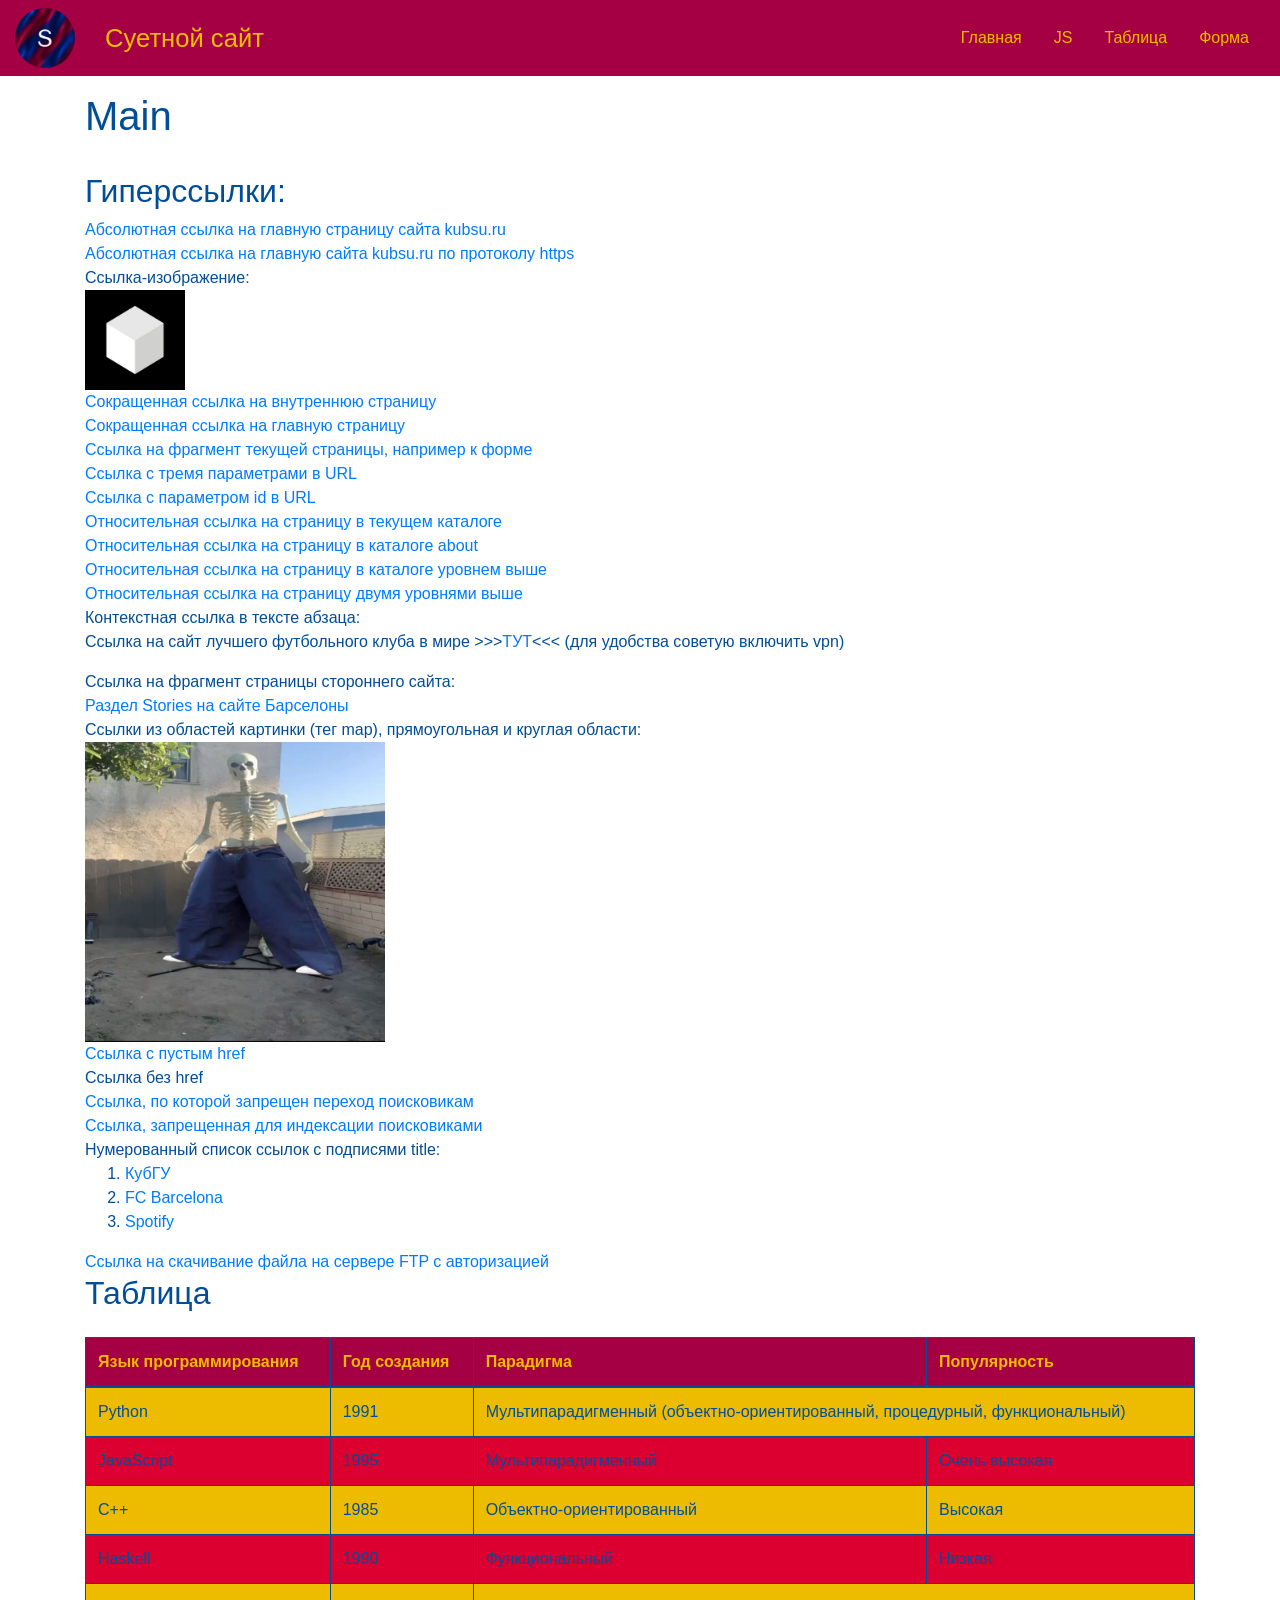
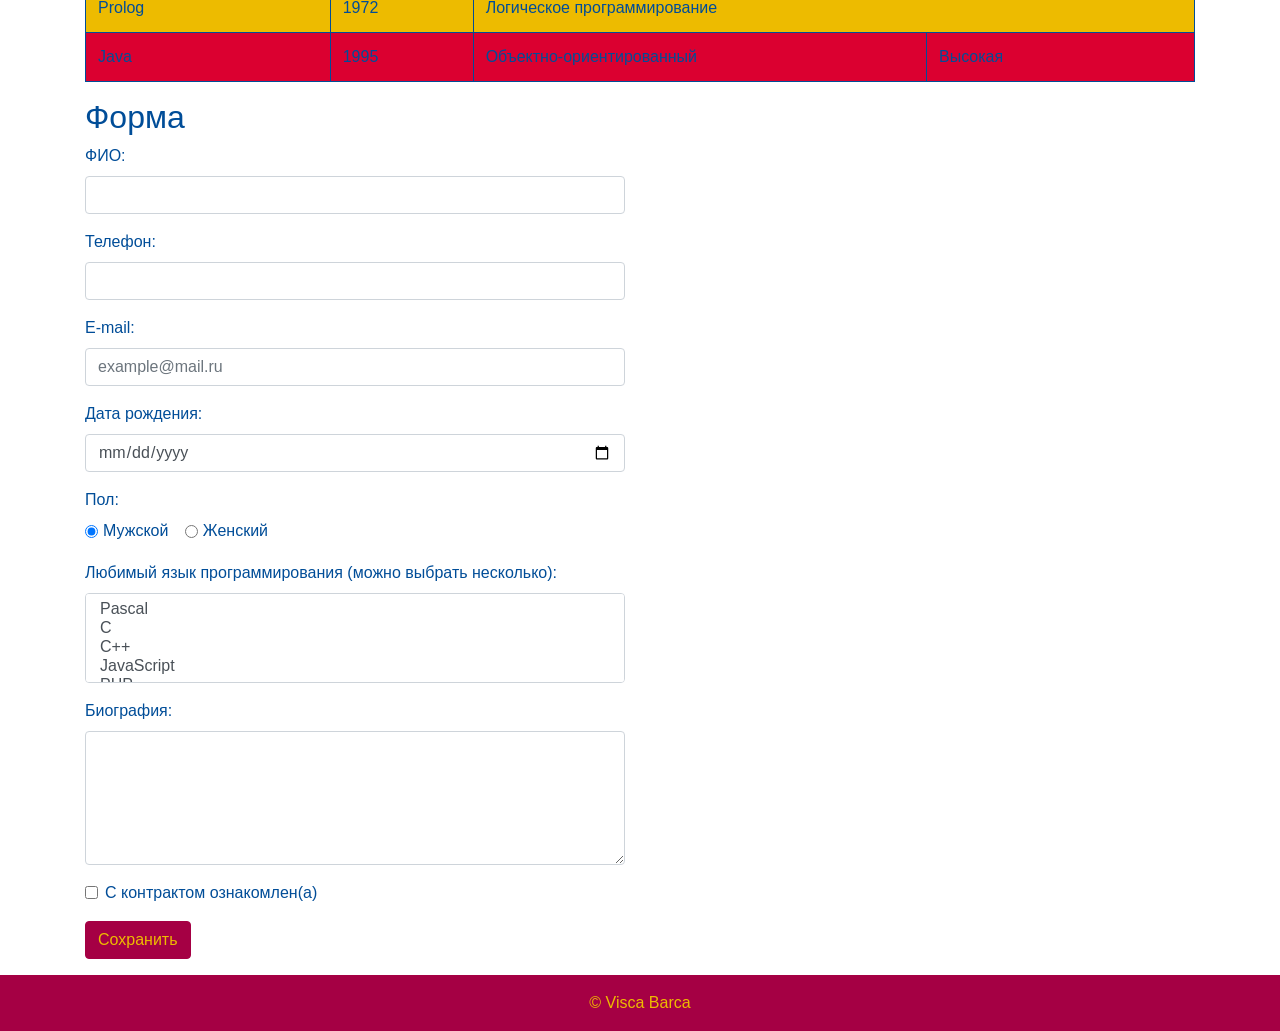
<file: index.html>
<!DOCTYPE html>
<html lang="ru">
<head>
    <meta charset="UTF-8"/>
    <meta name="viewport" content="width=device-width, initial-scale=1"/>
    <title>Sanjar's site</title>
    <link rel="stylesheet" href="https://stackpath.bootstrapcdn.com/bootstrap/4.3.1/css/bootstrap.min.css"/>
    <link rel="stylesheet" href="style.css"/>
</head>
<body>
    <header id="site-header">
        <div class="container-fluid py-2">
            <div class="row align-items-center">
                <div class="col-auto">
                    <a href="">
                        <img class="logo rounded-circle" src="images/logo.png" alt="Логотип сайта" />
                    </a>
                </div>

                <h1 class="col site-title mb-0">Суетной сайт</h1>

                <nav id="site-nav" class="col-12 col-md-auto mt-2 mt-md-0">
                    <ul class="nav flex-column flex-md-row justify-content-md-end">
                        <li class="nav-item"><a class="nav-link" href=""> Главная</a></li>
                        <li class="nav-item"><a class="nav-link" href="js_index.html"> JS</a></li>
                        <li class="nav-item"><a class="nav-link" href="#table-section"> Таблица</a></li>
                        <li class="nav-item"><a class="nav-link" href="#form-section"> Форма</a></li>
                    </ul>
                </nav>
            </div>
        </div>
    </header>
    <main id="content" class="container py-3">

        <h1>Main</h1>

        <br />
        <div class="row">
            <section id="links-section" class="col-12 order-2 order-md-1">

                <h2>Гиперссылки:</h2>

                <a href="http://kubsu.ru/"> Абсолютная ссылка на главную страницу сайта kubsu.ru</a>
                <br />
                <a href="https://kubsu.ru/"> Абсолютная ссылка на главную сайта kubsu.ru по протоколу https</a>
                <br />
                Ссылка-изображение:
                <br />
                <a href="https://kubsu.ru/">
                    <img class="link-img" src="images/kub.jpg" alt="Ссылка на КубГУ" />
                </a>
                <br />
                <a href="about/about.html"> Сокращенная ссылка на внутреннюю страницу</a>
                <br />
                <a href="/leoweb/"> Сокращенная ссылка на главную страницу</a>
                <br />
                <a href="#form-section"> Ссылка на фрагмент текущей страницы, например к форме</a>
                <br />
                <a href="/search?category=books&amp;sort=price&amp;order=asc"> Ссылка с тремя параметрами в URL</a>
                <br />
                <a href="/product?id=42"> Ссылка с параметром id в URL</a>
                <br />
                <a href="./page.html"> Относительная ссылка на страницу в текущем каталоге</a>
                <br />
                <a href="about/about.html"> Относительная ссылка на страницу в каталоге about</a>
                <br />
                <a href="../index.html"> Относительная ссылка на страницу в каталоге уровнем выше</a>
                <br />
                <a href="../../index.html"> Относительная ссылка на страницу двумя уровнями выше</a>
                <br />
                Контекстная ссылка в тексте абзаца:
                <p>
                    Ссылка на сайт лучшего футбольного клуба в мире &gt;&gt;&gt;<a href="https://www.fcbarcelona.com/en/">ТУТ</a>&lt;&lt;&lt; (для удобства советую включить vpn)
                </p>
                Ссылка на фрагмент страницы стороннего сайта:
                <br />
                <a href="https://www.fcbarcelona.com/en/#stories"> Раздел Stories на сайте Барселоны</a>
                <br />
                Ссылки из областей картинки (тег map), прямоугольная и круглая области:
                <br />
                <img class="map-img" src="images/skeleton.jpg" alt="Карта ссылок" usemap="#linkmap" />
                <map name="linkmap">
                    <area shape="rect" coords="0,0,150,150" href="https://kubsu.ru/" alt="Прямоугольная область" />
                    <area shape="circle" coords="220,75,60" href="https://www.fcbarcelona.com/en/" alt="Круглая область" />
                </map>
                <br />
                <a href=""> Ссылка с пустым href</a>
                <br />
                <a>Ссылка без href</a>
                <br />
                <a href="https://kubsu.ru/private" rel="nofollow"> Ссылка, по которой запрещен переход поисковикам</a>
                <br />
                <a href="https://kubsu.ru/hidden" rel="nofollow"> Ссылка, запрещенная для индексации поисковиками</a>
                <br />
                Нумерованный список ссылок с подписями title:
                <ol>
                    <li><a href="https://kubsu.ru/" title="Официальный сайт КубГУ"> КубГУ</a></li>
                    <li><a href="https://www.fcbarcelona.com/en/" title="FC Barcelona"> FC Barcelona</a></li>
                    <li><a href="https://open.spotify.com/" title="Spotify"> Spotify</a></li>
                </ol>
                <a href="ftp://user:password@ftp.example.com/files/document.zip"> Ссылка на скачивание файла на сервере FTP с авторизацией</a>
            </section>

            <section id="table-section" class="col-12 order-1 order-md-2">
                
                <h2>Таблица</h2>
                
                <div class="table-responsive">
                    <table id="data-table" class="table table-bordered my-3">
                        <thead>
                            <tr>
                                <th>Язык программирования</th>
                                <th>Год создания</th>
                                <th>Парадигма</th>
                                <th>Популярность</th>
                            </tr>
                        </thead>
                        <tbody>
                            <tr>
                                <td>Python</td>
                                <td>1991</td>
                                <td colspan="2">Мультипарадигменный (объектно-ориентированный, процедурный, функциональный)</td>
                            </tr>
                            <tr>
                                <td>JavaScript</td>
                                <td>1995</td>
                                <td>Мультипарадигменный</td>
                                <td>Очень высокая</td>
                            </tr>
                            <tr>
                                <td>C++</td>
                                <td>1985</td>
                                <td>Объектно-ориентированный</td>
                                <td>Высокая</td>
                            </tr>
                            <tr>
                                <td>Haskell</td>
                                <td>1990</td>
                                <td>Функциональный</td>
                                <td>Низкая</td>
                            </tr>
                            <tr>
                                <td>Prolog</td>
                                <td>1972</td>
                                <td colspan="2">Логическое программирование</td>
                            </tr>
                            <tr>
                                <td>Java</td>
                                <td>1995</td>
                                <td>Объектно-ориентированный</td>
                                <td>Высокая</td>
                            </tr>
                        </tbody>
                    </table>
                </div>
            </section>
        </div>

        <section id="form-wrapper" class="row">
            <div class="col-12 col-md-8 col-lg-6">

                <h2 id="form-section">Форма</h2>

                <form id="site-form" action="" method="POST">
                    <div class="form-group">
                        <label for="fullname">ФИО:</label>
                        <input id="fullname" class="form-control" name="fullname" type="text" pattern="[\u0041-\u005A\u0061-\u007A\u0410-\u044F\u0401\u0451\s\-]+" title="Разрешены только буквы, пробелы и дефис" required />
                    </div>
                    <div class="form-group">
                        <label for="phone">Телефон:</label>
                        <input id="phone" class="form-control" name="phone" type="tel" pattern="\+?[0-9]+" title="Только цифры, знак + разрешён только в начале" required inputmode="numeric" />
                    </div>
                    <div class="form-group">
                        <label for="email">E-mail:</label>
                        <input id="email" class="form-control" name="email" type="email" placeholder="example@mail.ru" required />
                    </div>
                    <div class="form-group">
                        <label for="birth-date">Дата рождения:</label>
                        <input id="birth-date" class="form-control" name="birth-date" type="date" max="2020-12-31" required />
                    </div>
                    <fieldset class="form-group">
                        <legend class="col-form-label pt-0">Пол:</legend>
                        <div class="form-check form-check-inline">
                            <input id="gender-male" class="form-check-input" type="radio" name="gender" value="male" checked="checked" />
                            <label class="form-check-label" for="gender-male">Мужской</label>
                        </div>
                        <div class="form-check form-check-inline">
                            <input id="gender-female" class="form-check-input" type="radio" name="gender" value="female" />
                            <label class="form-check-label" for="gender-female">Женский</label>
                        </div>
                    </fieldset>
                    <div class="form-group">
                        <label for="fav-language">Любимый язык программирования (можно выбрать несколько):</label>
                        <select id="fav-language" class="form-control" name="fav-language" multiple="multiple" required>
                            <option value="Pascal"> Pascal</option>
                            <option value="C"> C</option>
                            <option value="C++"> C++</option>
                            <option value="JavaScript"> JavaScript</option>
                            <option value="PHP"> PHP</option>
                            <option value="Python"> Python</option>
                            <option value="Java"> Java</option>
                            <option value="Haskell"> Haskell</option>
                            <option value="Clojure"> Clojure</option>
                            <option value="Prolog"> Prolog</option>
                            <option value="Scala"> Scala</option>
                        </select>
                    </div>
                    <div class="form-group">
                        <label for="biography">Биография:</label>
                        <textarea id="biography" class="form-control" name="biography" rows="5" required></textarea>
                    </div>
                    <div class="form-group form-check">
                        <input id="contract-agree" class="form-check-input" type="checkbox" name="contract-agree" required />
                        <label class="form-check-label" for="contract-agree">С контрактом ознакомлен(а)</label>
                    </div>
                    <button id="buttons" type="submit" class="btn btn-primary">Сохранить</button>
                </form>
            </div>
        </section>
    </main>
    <footer id="site-footer" class="text-center py-3 px-3">
        <p class="mb-0">&copy; Visca Barca</p>
    </footer>

    <script src="https://code.jquery.com/jquery-3.3.1.slim.min.js"></script>
    <script src="https://cdnjs.cloudflare.com/ajax/libs/popper.js/1.14.7/umd/popper.min.js"></script>
    <script src="https://stackpath.bootstrapcdn.com/bootstrap/4.3.1/js/bootstrap.min.js"></script>
</body>
</html>
</file>
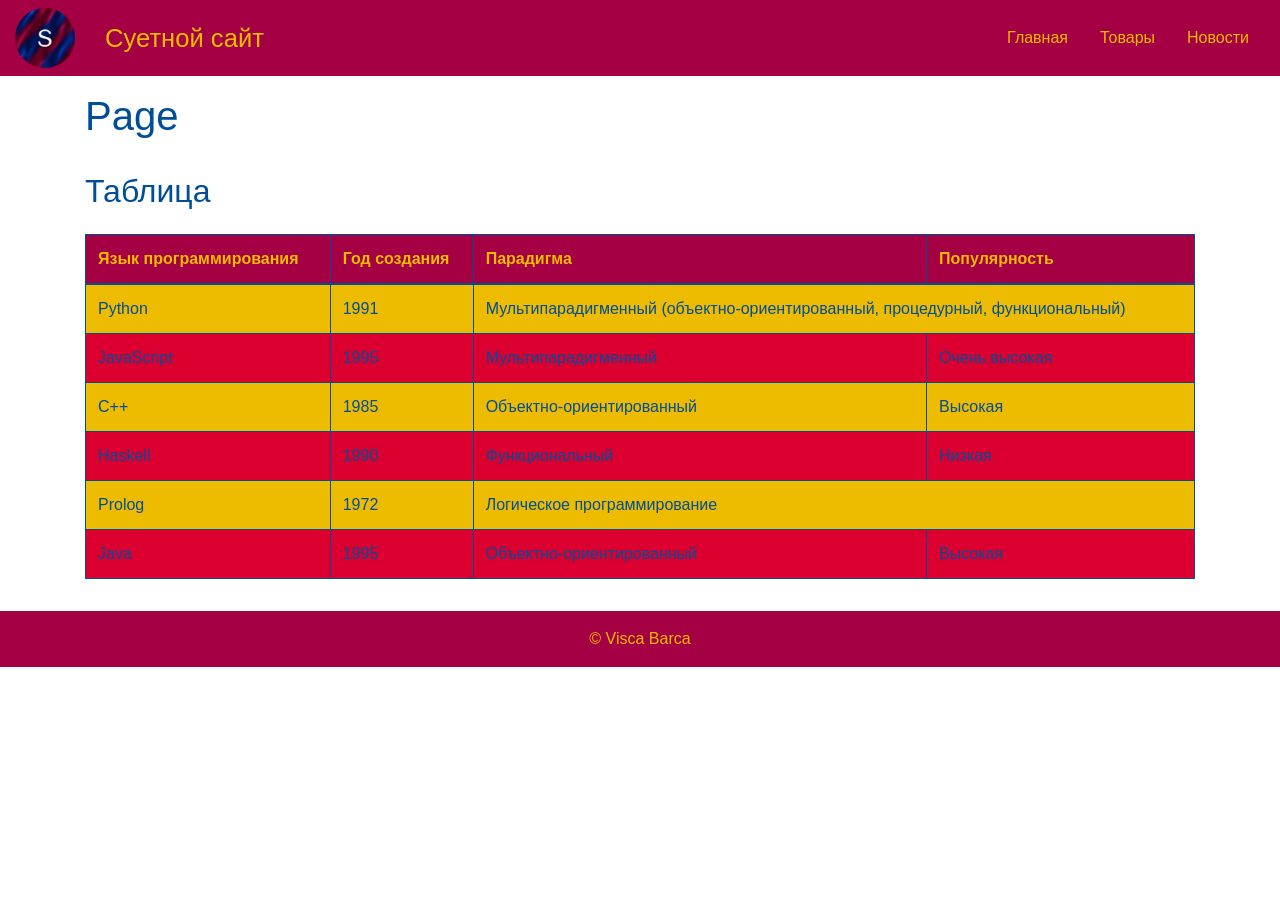
<file: page.html>
<!DOCTYPE html>
<html lang="ru">
<head>
    <meta charset="UTF-8" />
    <meta name="viewport" content="width=device-width, initial-scale=1" />
    <title>Sanjar's site</title>
    <link rel="stylesheet" href="https://stackpath.bootstrapcdn.com/bootstrap/4.3.1/css/bootstrap.min.css" />
    <link rel="stylesheet" href="style.css" />
</head>
<body>
    <header id="site-header">
        <div class="container-fluid py-2">
            <div class="row align-items-center">
                <div class="col-auto">
                    <a href="/leoweb/">
                        <img class="logo rounded-circle" src="images/logo.png" alt="Логотип сайта" />
                    </a>
                </div>

                <h1 class="col site-title mb-0">Суетной сайт</h1>

                <nav id="site-nav" class="col-12 col-md-auto mt-2 mt-md-0">
                    <ul class="nav flex-column flex-md-row justify-content-md-end">
                        <li class="nav-item"><a class="nav-link" href="/leoweb/"> Главная</a></li>
                        <li class="nav-item"><a class="nav-link" href="https://store.fcbarcelona.com/?srsltid=AU7gw4W1uq1Gv3y0rMX9GCYPNU25e3MJgW3dp-zN-AagT0-911BMbo3e"> Товары</a></li>
                        <li class="nav-item"><a class="nav-link" href="https://www.fcbarcelona.com/en/football/first-team/news"> Новости</a></li>
                    </ul>
                </nav>
            </div>
        </div>
    </header>
    <main id="content" class="container py-3">

        <h1>Page</h1>

        <br />
        <div class="row">
            <section id="table-section" class="col-12 order-1 order-md-2">

                <h2>Таблица</h2>

                <div class="table-responsive">
                    <table id="data-table" class="table table-bordered my-3">
                        <thead>
                            <tr>
                                <th>Язык программирования</th>
                                <th>Год создания</th>
                                <th>Парадигма</th>
                                <th>Популярность</th>
                            </tr>
                        </thead>
                        <tbody>
                            <tr>
                                <td>Python</td>
                                <td>1991</td>
                                <td colspan="2">Мультипарадигменный (объектно-ориентированный, процедурный, функциональный)</td>
                            </tr>
                            <tr>
                                <td>JavaScript</td>
                                <td>1995</td>
                                <td>Мультипарадигменный</td>
                                <td>Очень высокая</td>
                            </tr>
                            <tr>
                                <td>C++</td>
                                <td>1985</td>
                                <td>Объектно-ориентированный</td>
                                <td>Высокая</td>
                            </tr>
                            <tr>
                                <td>Haskell</td>
                                <td>1990</td>
                                <td>Функциональный</td>
                                <td>Низкая</td>
                            </tr>
                            <tr>
                                <td>Prolog</td>
                                <td>1972</td>
                                <td colspan="2">Логическое программирование</td>
                            </tr>
                            <tr>
                                <td>Java</td>
                                <td>1995</td>
                                <td>Объектно-ориентированный</td>
                                <td>Высокая</td>
                            </tr>
                        </tbody>
                    </table>
                </div>
            </section>
        </div>
    </main>
    <footer id="site-footer" class="text-center py-3 px-3">
        <p class="mb-0">&copy; Visca Barca</p>
    </footer>
</body>
</html>
</file>
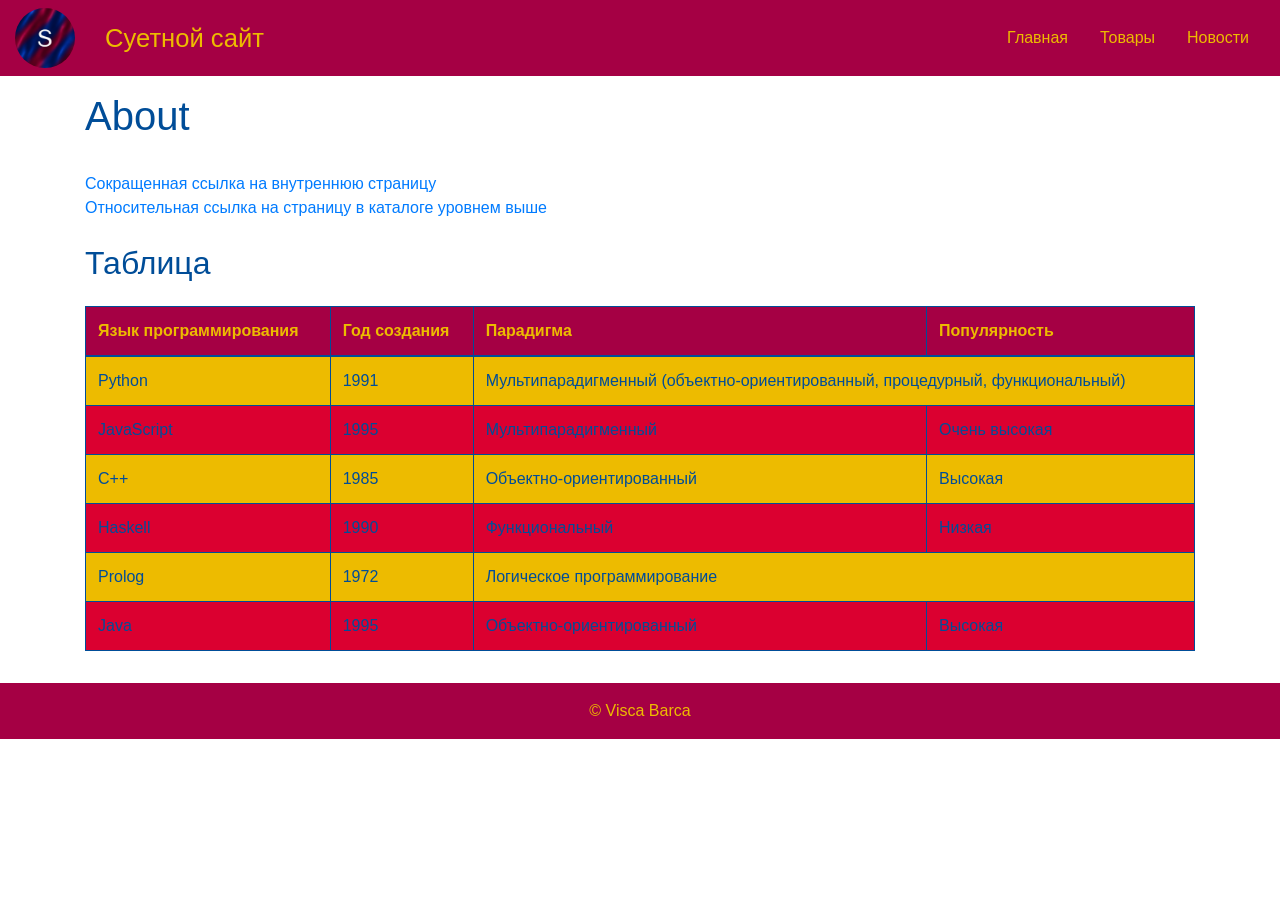
<file: about/about.html>
<!DOCTYPE html>
<html lang="ru">
<head>
    <meta charset="UTF-8" />
    <meta name="viewport" content="width=device-width, initial-scale=1" />
    <title>Sanjar's site</title>
    <link rel="stylesheet" href="https://stackpath.bootstrapcdn.com/bootstrap/4.3.1/css/bootstrap.min.css" />
    <link rel="stylesheet" href="../style.css" />
</head>
<body>
    <header id="site-header">
        <div class="container-fluid py-2">
            <div class="row align-items-center">
                <div class="col-auto">
                    <a href="/leoweb/">
                        <img class="logo rounded-circle" src="../images/logo.png" alt="Логотип сайта" />
                    </a>
                </div>

                <h1 class="col site-title mb-0">Суетной сайт</h1>

                <nav id="site-nav" class="col-12 col-md-auto mt-2 mt-md-0">
                    <ul class="nav flex-column flex-md-row justify-content-md-end">
                        <li class="nav-item"><a class="nav-link" href="/leoweb/"> Главная</a></li>
                        <li class="nav-item"><a class="nav-link" href="https://store.fcbarcelona.com/?srsltid=AU7gw4W1uq1Gv3y0rMX9GCYPNU25e3MJgW3dp-zN-AagT0-911BMbo3e"> Товары</a></li>
                        <li class="nav-item"><a class="nav-link" href="https://www.fcbarcelona.com/en/football/first-team/news"> Новости</a></li>
                    </ul>
                </nav>
            </div>
        </div>
    </header>
    <main id="content" class="container py-3">

        <h1>About</h1>

        <br />
        <a href="about2/about2.html"> Сокращенная ссылка на внутреннюю страницу</a>
        <br />
        <a href="../index.html"> Относительная ссылка на страницу в каталоге уровнем выше</a>
        <br />
        <br />
        <div class="row">
            <section id="table-section" class="col-12 order-1 order-md-2">

                <h2>Таблица</h2>

                <div class="table-responsive">
                    <table id="data-table" class="table table-bordered my-3">
                        <thead>
                            <tr>
                                <th>Язык программирования</th>
                                <th>Год создания</th>
                                <th>Парадигма</th>
                                <th>Популярность</th>
                            </tr>
                        </thead>
                        <tbody>
                            <tr>
                                <td>Python</td>
                                <td>1991</td>
                                <td colspan="2">Мультипарадигменный (объектно-ориентированный, процедурный, функциональный)</td>
                            </tr>
                            <tr>
                                <td>JavaScript</td>
                                <td>1995</td>
                                <td>Мультипарадигменный</td>
                                <td>Очень высокая</td>
                            </tr>
                            <tr>
                                <td>C++</td>
                                <td>1985</td>
                                <td>Объектно-ориентированный</td>
                                <td>Высокая</td>
                            </tr>
                            <tr>
                                <td>Haskell</td>
                                <td>1990</td>
                                <td>Функциональный</td>
                                <td>Низкая</td>
                            </tr>
                            <tr>
                                <td>Prolog</td>
                                <td>1972</td>
                                <td colspan="2">Логическое программирование</td>
                            </tr>
                            <tr>
                                <td>Java</td>
                                <td>1995</td>
                                <td>Объектно-ориентированный</td>
                                <td>Высокая</td>
                            </tr>
                        </tbody>
                    </table>
                </div>
            </section>
        </div>
    </main>
    <footer id="site-footer" class="text-center py-3 px-3">
        <p class="mb-0">&copy; Visca Barca</p>
    </footer>
</body>
</html>
</file>
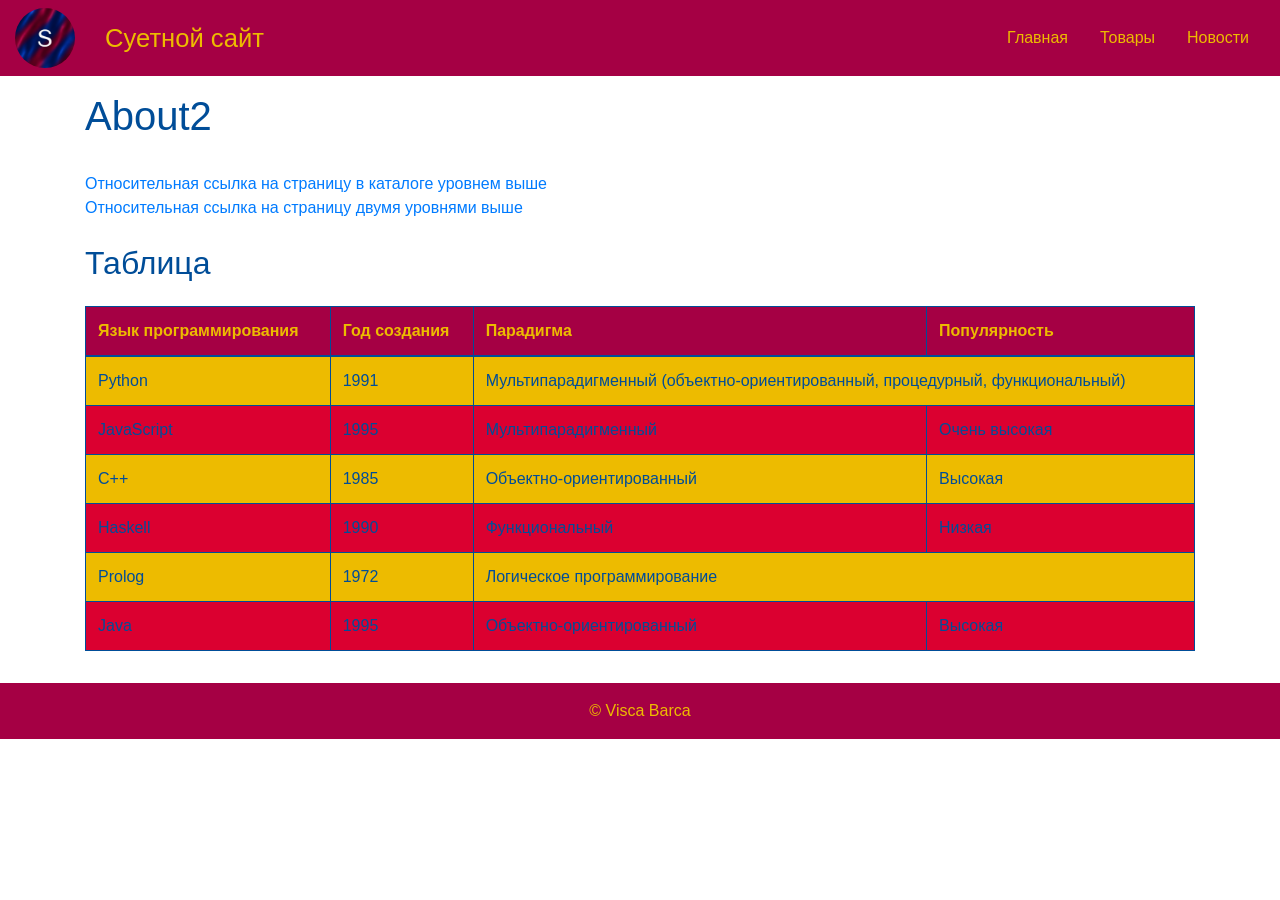
<file: about/about2/about2.html>
<!DOCTYPE html>
<html lang="ru">
<head>
    <meta charset="UTF-8" />
    <meta name="viewport" content="width=device-width, initial-scale=1" />
    <title>Sanjar's site</title>
    <link rel="stylesheet" href="https://stackpath.bootstrapcdn.com/bootstrap/4.3.1/css/bootstrap.min.css" />
    <link rel="stylesheet" href="../../style.css" />
</head>
<body>
    <header id="site-header">
        <div class="container-fluid py-2">
            <div class="row align-items-center">
                <div class="col-auto">
                    <a href="/leoweb/">
                        <img class="logo rounded-circle" src="../../images/logo.png" alt="Логотип сайта" />
                    </a>
                </div>

                <h1 class="col site-title mb-0">Суетной сайт</h1>

                <nav id="site-nav" class="col-12 col-md-auto mt-2 mt-md-0">
                    <ul class="nav flex-column flex-md-row justify-content-md-end">
                        <li class="nav-item"><a class="nav-link" href="/leoweb/"> Главная</a></li>
                        <li class="nav-item"><a class="nav-link" href="https://store.fcbarcelona.com/?srsltid=AU7gw4W1uq1Gv3y0rMX9GCYPNU25e3MJgW3dp-zN-AagT0-911BMbo3e"> Товары</a></li>
                        <li class="nav-item"><a class="nav-link" href="https://www.fcbarcelona.com/en/football/first-team/news"> Новости</a></li>
                    </ul>
                </nav>
            </div>
        </div>
    </header>
    <main id="content" class="container py-3">

        <h1>About2</h1>

        <br />
        <a href="../about.html"> Относительная ссылка на страницу в каталоге уровнем выше</a>
        <br />
        <a href="../../index.html"> Относительная ссылка на страницу двумя уровнями выше</a>
        <br />
        <br />
        <div class="row">
            <section id="table-section" class="col-12 order-1 order-md-2">

                <h2>Таблица</h2>

                <div class="table-responsive">
                    <table id="data-table" class="table table-bordered my-3">
                        <thead>
                            <tr>
                                <th>Язык программирования</th>
                                <th>Год создания</th>
                                <th>Парадигма</th>
                                <th>Популярность</th>
                            </tr>
                        </thead>
                        <tbody>
                            <tr>
                                <td>Python</td>
                                <td>1991</td>
                                <td colspan="2">Мультипарадигменный (объектно-ориентированный, процедурный, функциональный)</td>
                            </tr>
                            <tr>
                                <td>JavaScript</td>
                                <td>1995</td>
                                <td>Мультипарадигменный</td>
                                <td>Очень высокая</td>
                            </tr>
                            <tr>
                                <td>C++</td>
                                <td>1985</td>
                                <td>Объектно-ориентированный</td>
                                <td>Высокая</td>
                            </tr>
                            <tr>
                                <td>Haskell</td>
                                <td>1990</td>
                                <td>Функциональный</td>
                                <td>Низкая</td>
                            </tr>
                            <tr>
                                <td>Prolog</td>
                                <td>1972</td>
                                <td colspan="2">Логическое программирование</td>
                            </tr>
                            <tr>
                                <td>Java</td>
                                <td>1995</td>
                                <td>Объектно-ориентированный</td>
                                <td>Высокая</td>
                            </tr>
                        </tbody>
                    </table>
                </div>
            </section>
        </div>
    </main>
    <footer id="site-footer" class="text-center py-3 px-3">
        <p class="mb-0">&copy; Visca Barca</p>
    </footer>
</body>
</html>
</file>
<file: style.css>
/* Сетка, адаптивность (Mobile First) и отступы (margin/padding) задаются классами Bootstrap в index.html.
   Здесь остаются только цвета, шрифты и размеры, которых нет в Bootstrap. */

body {
    font-family: Arial, Helvetica, sans-serif;
    color: #004d98;
}

/* ---------- Шапка ---------- */
#site-header {
    background-color: #a50044;
    color: #edbb00;
}

#site-header .logo {
    width: 60px;
    height: 60px;
}

#site-header .site-title {
    font-size: 1.6em;
}

/* ---------- Меню ---------- */
#site-nav .nav-link {
    color: #edbb00;
}

#site-nav .nav-link:hover {
    color: #edbb00;
    text-decoration: underline;
}

#site-nav .nav-item:hover {
    background-color: #850044;
}

/* ---------- Изображения в ссылках ---------- */
.link-img {
    width: 100px;
}

.map-img {
    width: 300px;
}

/* ---------- Таблица ---------- */
#data-table {
    color: #004d98;
}

#data-table th,
#data-table td {
    border-color: #004d98;
}

#data-table thead th {
    background-color: #a50044;
    color: #edbb00;
}

#data-table tbody tr:nth-child(odd) {
    background-color: #edbb00;
}

#data-table tbody tr:nth-child(even) {
    background-color: #DB0030;
}

#site-form .btn-primary {
    background-color: #a50044;
    border-color: #a50044;
    color: #edbb00;
}

#site-form .btn-primary:hover {
    background-color: #850044;
    border-color: #850044;
}

button {
    background-color: #a50044;
    border-color: #a50044;
    color: #edbb00;
}

button:hover {
    background-color: #850044;
    border-color: #850044;
}

#site-footer {
    background-color: #a50044;
    color: #edbb00;
}

/* ---------- Галерея (Slick) ---------- */
/* Поля слева, справа и снизу, чтобы поместились стрелки и пейджер. */
.gallery {
    margin: 0 40px 50px;
}

.gallery-item {
    padding: 0 5px;
}

    .gallery-item img {
        display: block;
        width: 100%;
        height: 240px;
        object-fit: cover;
    }

/* Стрелки и точки по умолчанию белые/чёрные, перекрашиваем под цвета сайта. */
.gallery .slick-prev:before,
.gallery .slick-next:before {
    color: #a50044;
    opacity: 1;
}

.gallery .slick-prev.slick-disabled:before,
.gallery .slick-next.slick-disabled:before {
    opacity: 0.25;
}

.gallery .slick-dots li button:before {
    color: #004d98;
}

.gallery .slick-dots li.slick-active button:before {
    color: #a50044;
}
</file>
